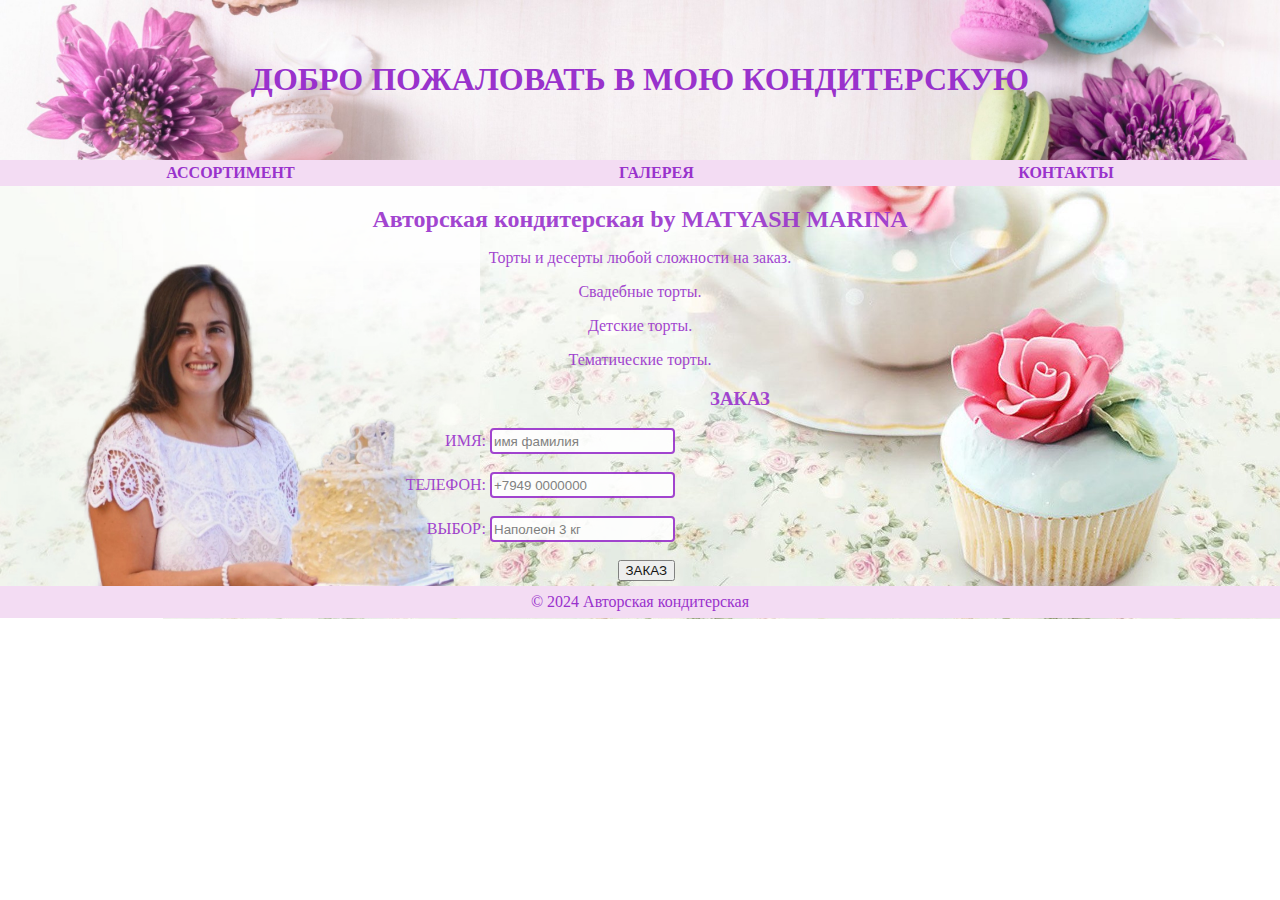
<file: index.html>
<!DOCTYPE html>
<html>
  <head>
    <title>КОНДИТЕРСКАЯ</title>
    
    <link rel="stylesheet" href="style.css">
    <meta charset="UTF-8">
    <meta name="viewport" content="width=device-width, initial-scale=1.0">
  </head>
  <body>
    <header>
        <h1>ДОБРО ПОЖАЛОВАТЬ В МОЮ КОНДИТЕРСКУЮ</h1>
    </header>
    <nav><b>
      <ul>
        <li><a href="page2.html">АССОРТИМЕНТ</a></li>
        <li><a href="page3.html">ГАЛЕРЕЯ</a></li>
        <li><a href="page4.html">КОНТАКТЫ</a></li>
      </ul></b>
    </nav>
    <main>
      <h2>Авторская кондитерская by MATYASH MARINA</h2>
      <p>Торты и десерты любой сложности на заказ.</p>
      <p>Свадебные торты.</p> 
      <p>Детские торты. </p>
      <p>Тематические торты.</p>
      <h3>ЗАКАЗ</h3>
      <form >
        <label for="name">ИМЯ:</label>
        <input type="text" name="name" placeholder="имя фамилия " id="name" size="20">
        <br><br>
        <label for="tel">ТЕЛЕФОН:</label>
        <input type="text" name="tel" placeholder="+7949 0000000" id="tel"  size="20">
        <br><br>
        <label for="choice">ВЫБОР:</label>
        <input type="text" name="choice" id="choice" placeholder="Наполеон 3 кг" size="20">
        
        <br><br>
        <input type="submit" value="ЗАКАЗ">
        </form>
    </main>
    <footer>
      <center>&copy; 2024 Авторская кондитерская</center>
    </footer>
    <script src="main.js"></script>
  </body>
</html>
</file>
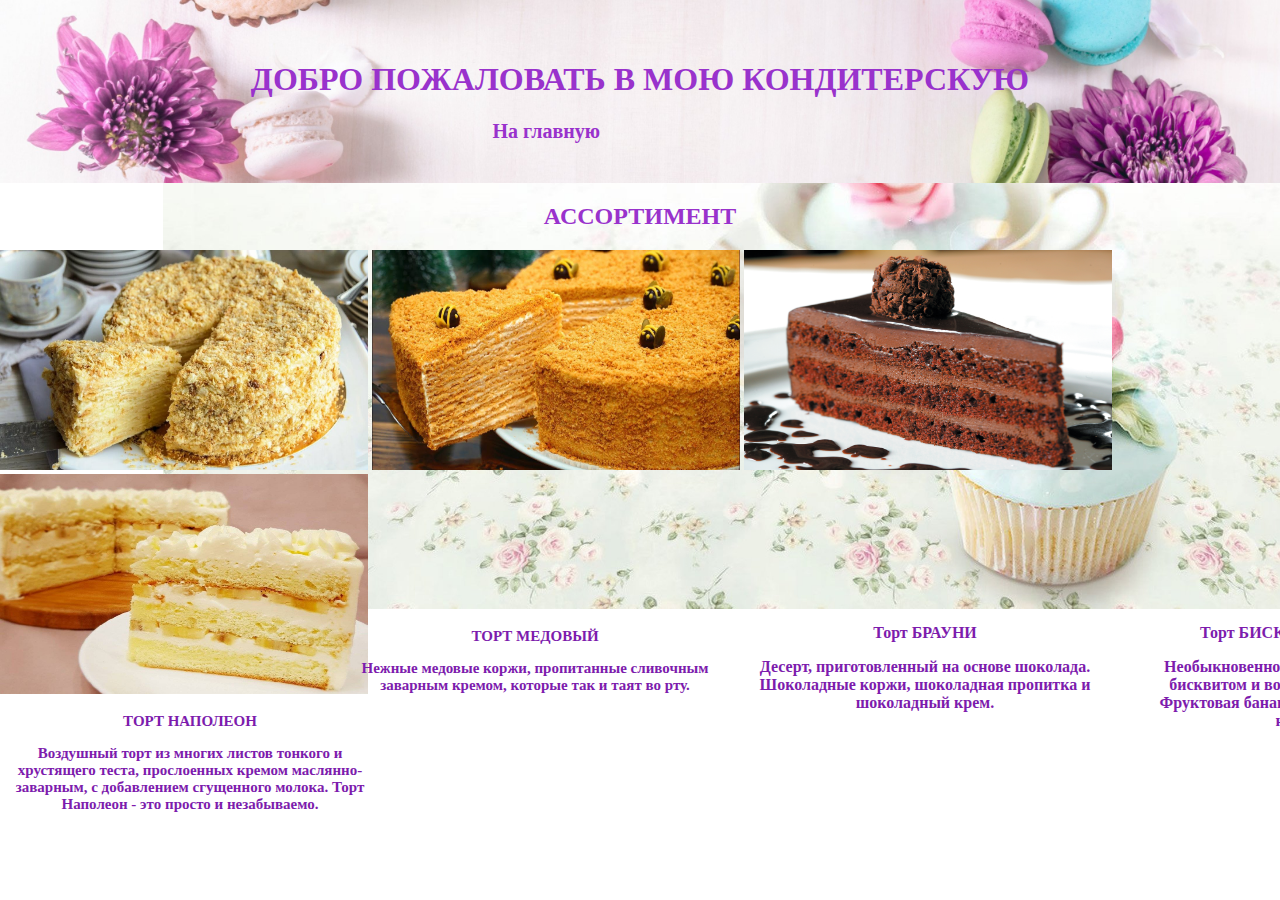
<file: page2.html>
<!DOCTYPE html>
<html>
  <head>
    <title>КОНДИТЕРСКАЯ</title>
    <meta charset="UTF-8">
    <meta name="viewport" content="width=device-width, initial-scale=1.0">
    <link rel="stylesheet" href="style.css">
  </head>
  <body>
    <header>
        <h1>ДОБРО ПОЖАЛОВАТЬ В МОЮ КОНДИТЕРСКУЮ</h1>
        <form>
           <input class="back" type="button" value=" На главную" 
           onClick="history.back()" >
        </form>
    </header>

        <h2 style="text-align: center;">АССОРТИМЕНТ</h2>
        
        <div class="assortent">
            <img src="1587648893_8c3dee9d084f1dae478a1cb2a300cdd7.jpg" alt="НАПОЛЕОН">
            <img src="1684794794_mykaleidoscope-ru-p-tort-chudo-medovii-krasivo-34.jpg" alt="МЕДОВЫЙ ТОРТ">
            <img src="1645712205_10-o-tendencii-com-p-tryufelnii-tort-v-razreze-foto-11.jpg" alt="БРАУНИ">
            <img src="06fcd4b66f41a188d4e7e04fd373410b.jpeg" alt="БИСКВИТНЫЙ ГЛЯССЕ">
        </div>

        <div class="nap">
          <p>ТОРТ НАПОЛЕОН</p>
          <p>Воздушный торт из многих листов тонкого и хрустящего теста, прослоенных кремом маслянно-заварным, с добавлением сгущенного молока.
          Торт Наполеон - это  просто и незабываемо.</p>
        </div>

        <div class="med">
          <p><b>ТОРТ МЕДОВЫЙ</b></p>
          <p>Нежные медовые коржи, пропитанные  сливочным заварным кремом, которые так и таят во рту.</p>
        </div>

        <div class="brayn">
          <p>Торт БРАУНИ</p>
          <p>Десерт, приготовленный на основе шоколада. Шоколадные коржи, шоколадная пропитка и шоколадный крем.</p>
        </div>
         
        <div class="bes">
          <p>Торт БИСКВИТНЫЙ " ГЛЯССЕ"</p>
          <p>Необыкновенно вкусный торт с нежнейшим бисквитом и воздушным кремом "Гляссе". Фруктовая  банановая начинка придает торту нежный вкус.</p>
        </div>
        
        
        <script src="main.js"></script>
  </body>
    </html>
</file>
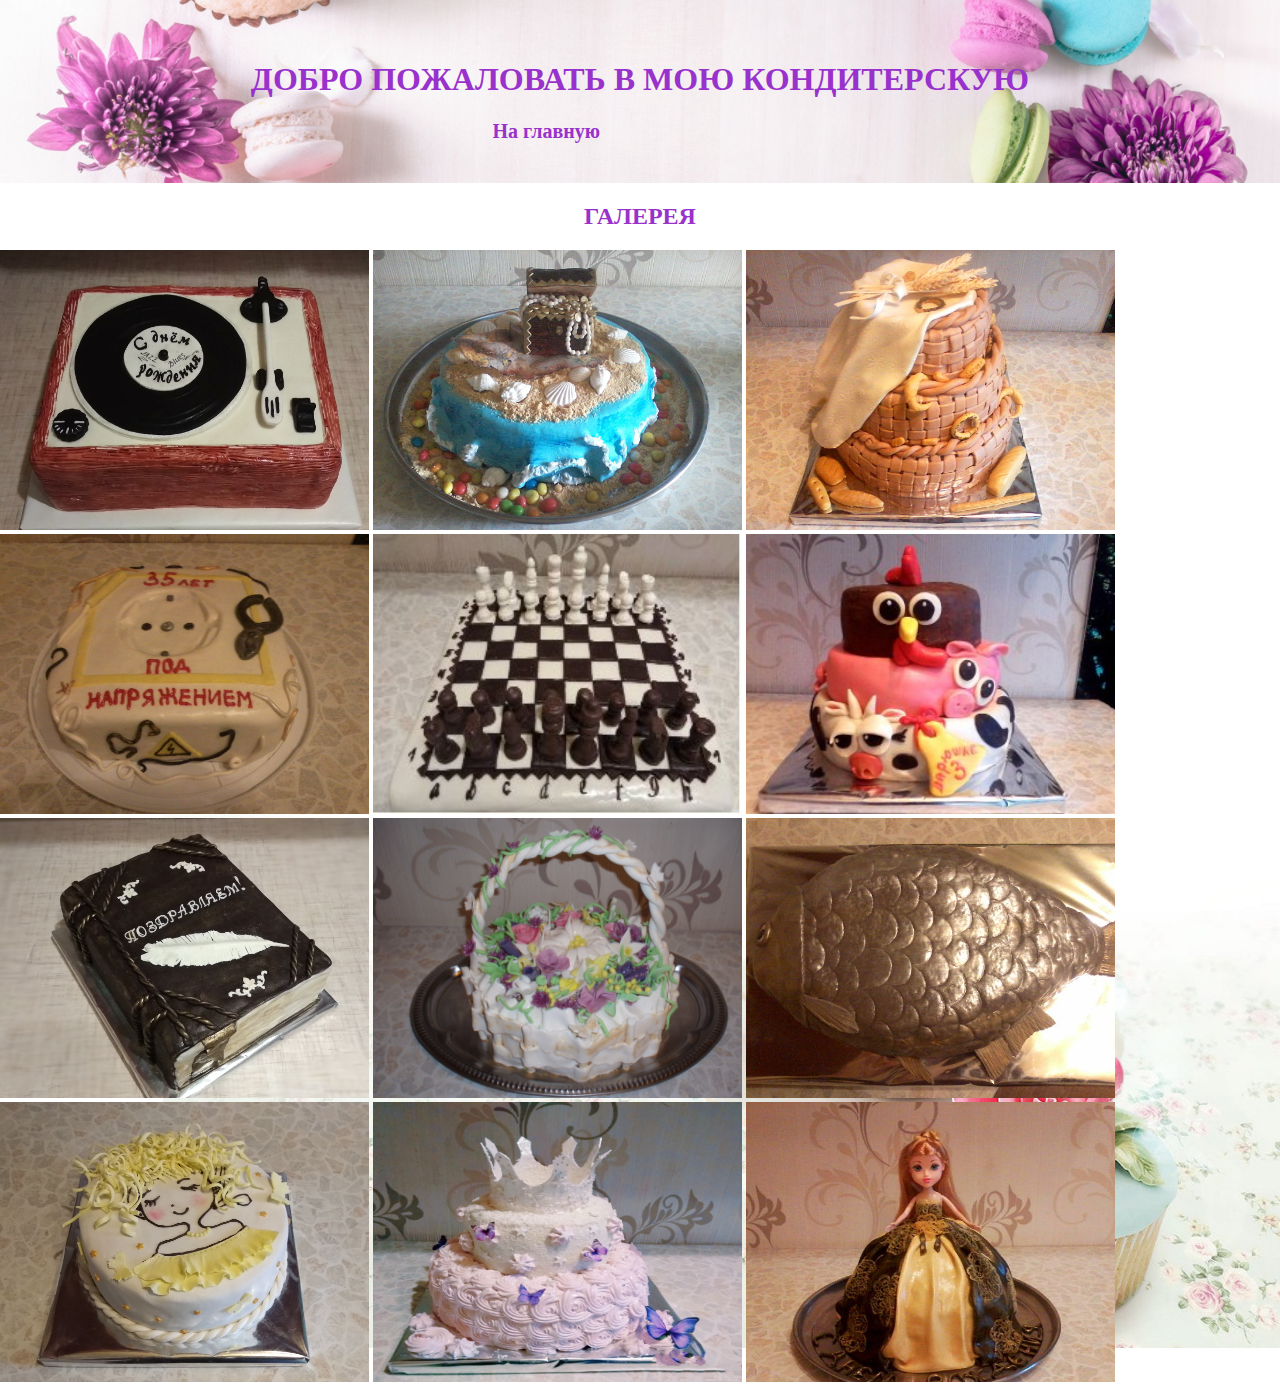
<file: page3.html>
<!DOCTYPE html>
<html>
  <head>
    <title>КОНДИТЕРСКАЯ</title>
    <meta charset="UTF-8">
    <meta name="viewport" content="width=device-width, initial-scale=1.0">
    <link rel="stylesheet" href="style.css">
  </head>
  
    <header>
        
        <h1>ДОБРО ПОЖАЛОВАТЬ В МОЮ КОНДИТЕРСКУЮ</h1>
        <form>
          <input class="back" type="button" value="На главную" 
          onClick="history.back()">
          </form>
      
    </header>

    <body>
      <h2 style="text-align: center;">ГАЛЕРЕЯ</h2>
      
             
      <div class ="geleri">
          <img src="1.jpg" alt="tort" width="369px"
          height="280px">
          <img src="2.jpg" alt="tort" width="369px"
          height="280px">
          <img src="3.jpg" alt="tort" width="369px"
          height="280px">
          <img src="4.jpg" alt="tort"  width="369px"
          height="280px">
          <img src="5.jpg" alt="tort" width="369px"
          height="280px">
          <img src="6.jpg" alt="tort" width="369px"
          height="280px">
          <img src="7.jpg" alt="tort" width="369px"
          height="280px">
          <img src="8.jpg" alt="tort" width="369px"
          height="280px">
          <img src="9.jpg" alt="tort" width="369px"
          height="280px">
          <img src="10.jpg" alt="tort" width="369px"
          height="280px">
          <img src="11.jpg" alt="tort" width="369px"
          height="280px">
          <img src="12.jpg" alt="tort"  width="369px"
          height="280px">
      </div>
      <script src="main.js"></script>
              
      </body>
</html>
</file>
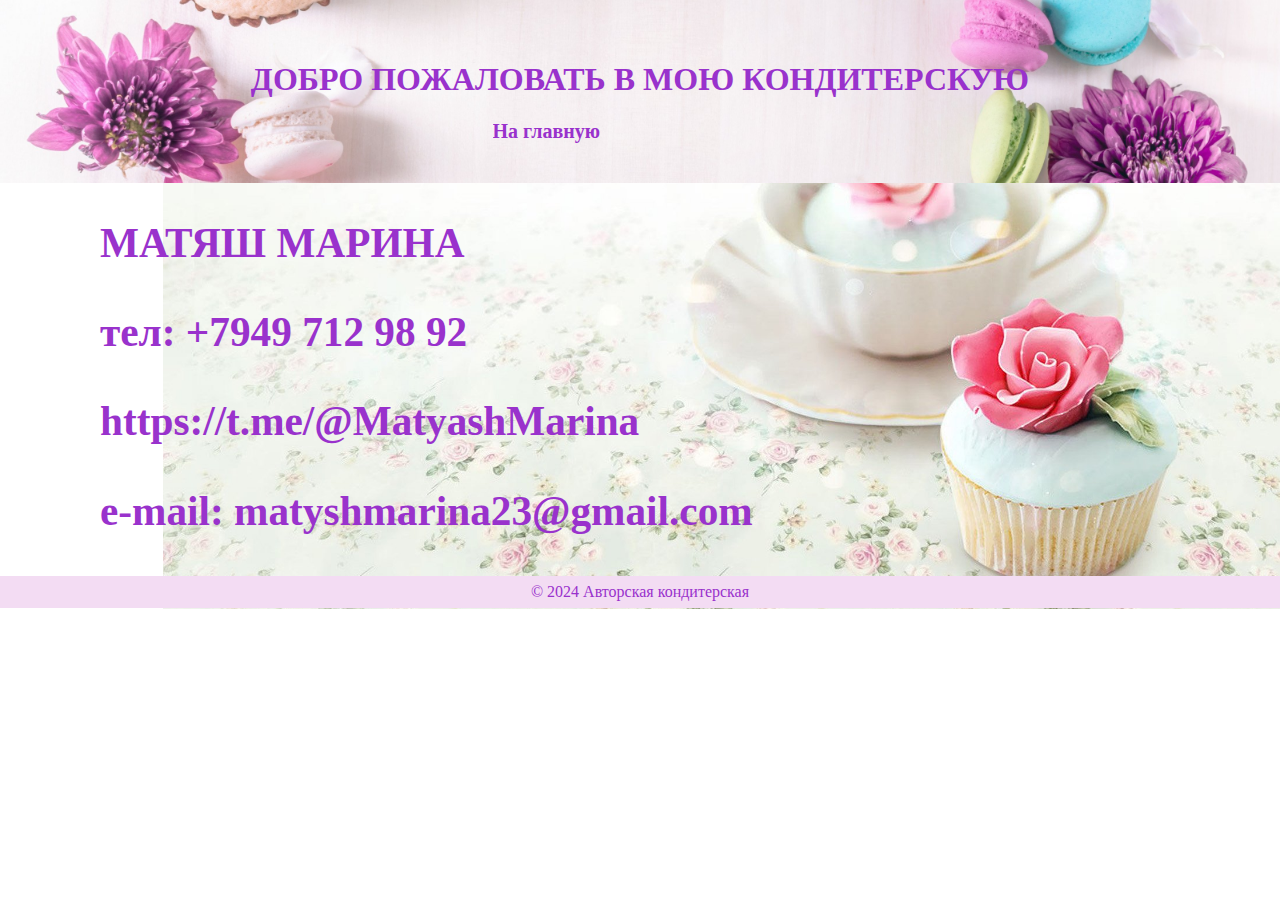
<file: page4.html>
<!DOCTYPE html>
<html>
  <head>
    <title>КОНДИТЕРСКАЯ</title>
    <meta charset="UTF-8">
    <meta name="viewport" content="width=device-width, initial-scale=1.0">
    <link rel="stylesheet" href="style.css">
  </head>
  <body>
    <header>
        
        <h1>ДОБРО ПОЖАЛОВАТЬ В МОЮ КОНДИТЕРСКУЮ</h1>
        <form>
          <input class="back" type="button" value="На главную" 
          onClick="history.back()">
          </form>

    </header><br><br>
    <b>
    <div class="contakt"> МАТЯШ МАРИНА
      <p> тел: +7949 712 98 92</p>
      <p> https://t.me/@MatyashMarina </p>
      <p> e-mail: matyshmarina23@gmail.com</p>

      
    </b>
    </div>




    <footer>
      <center>&copy; 2024 Авторская кондитерская</center>
    </footer>

    <script src="main.js"></script>
  </body>
</html>
</file>
<file: style.css>
body {
    font-family: segoe script;
    margin: 0;
}

  
header {
    color:darkorchid;
    padding: 40px;
    text-align: center;
    font-family: segoe script;
    background: url("1684689207_mykaleidoscope-ru-p-tort-odnotonnii-instagram-20.jpg") no-repeat;
    background-size: cover;
    background-position: center;
}
  
nav {
    background-color:#f3dcf3;
    padding: 2px 2px 2px 2px;
    background-repeat: round;
}
  
nav ul  {
    margin: 0;
    padding: 2px;
    list-style: none;
    display: flex;
    justify-content: space-around;
}

nav li a {
    color: darkorchid;
    text-decoration: none;
}

main h2 {
    text-align: center;
    margin: 15px;
}

main {
      
    padding:5px;
    text-align: center;
    color: darkorchid;
    background: url("1675436132_gas-kvas-com-p-torti-fonovii-risunok-45.jpg" ) no-repeat; 
    background-size: 70em;
    background-position: right -2% bottom 30%;
    
}

main {
  background-image: url("Remove-bg.ai_1709099645394.jpg") ;
  background-size: 30em;
  background-position:left;
  opacity: 0.9;
  
  
}



form {
   clear:both; 
   text-align:right;
   padding: 0px 600px 0px 0px;
}
 
h3 {
    padding: 0px 0px 0px 200px;
}

input[type=text] {
  border: 2px solid darkorchid;
  border-radius: 4px;
  height: 20px;
  outline: 0;
}
input[type=tel] {
  border: 2px solid darkorchid;
  border-radius: 4px;
}
input [type=choice] {
  border: 2px solid darkorchid;
  border-radius: 4px;
}





footer {
    background-color:#f3dcf3;
    color: darkorchid;
    padding:7px;
    text-align: center;
  
}

body h2 {
    color: darkorchid;
}

  body {
    background: url("1675436132_gas-kvas-com-p-torti-fonovii-risunok-45.jpg") no-repeat;
    background-size: 70em;
    background-position: right -2% bottom 5%;
    
  }

  .assortent img {
        width: 368px;
        height: 220px;
  }

  

  .galeri {
    width:30px;
    height: 20px;
}

.contakt {
   text-align: left;
   color:darkorchid ;
   font-size: 258%;
   padding-left: 100px;
   
}

.back {
  cursor: pointer;
  color:darkorchid ;
  font-family: segoe script;
  padding: 0;
  border: none;
  background: none;
  font-weight: 700;
  font-size: 20px;
  position: relative;
padding-right: 40px;


}

.back:hover {
  background-color:darkorchid ;
  color: #f3dcf3;
  cursor: pointer;
}

.nap {
 width: 350px;
 height: 0px;
 padding-left: 15px;
 color: rgb(125, 28, 173);
 font-size: 15px;
 font-weight: bold;
 text-align: center;
 display: inline-block;
 padding-top: -10px;

}

.med {
 width: 350px;
 height:0px;
 padding-left: 560px;
 color: rgb(125, 28, 173);
 font-size: 15px;
 text-align: center;
 font-weight: bold;
 margin: -200px ;
 
}

 .brayn {
  width: 350px;
  height:0px;
  padding-left: 750px;
  color: rgb(125, 28, 173);
  font-weight: bold;
  text-align: center;
  padding-top: 180px;
 }

 .bes {
   text-align: center;
   padding-left: 1150px;
   width: 350px;
   height:0px;
   color: rgb(125, 28, 173);
   font-weight: bold;
   position: absolute;
   padding-top: -20px;
 }



 button [type=submit]{
  border: 2px solid darkorchid;
  border-radius: 4px;
  color: darkorchid ;
}
</file>
